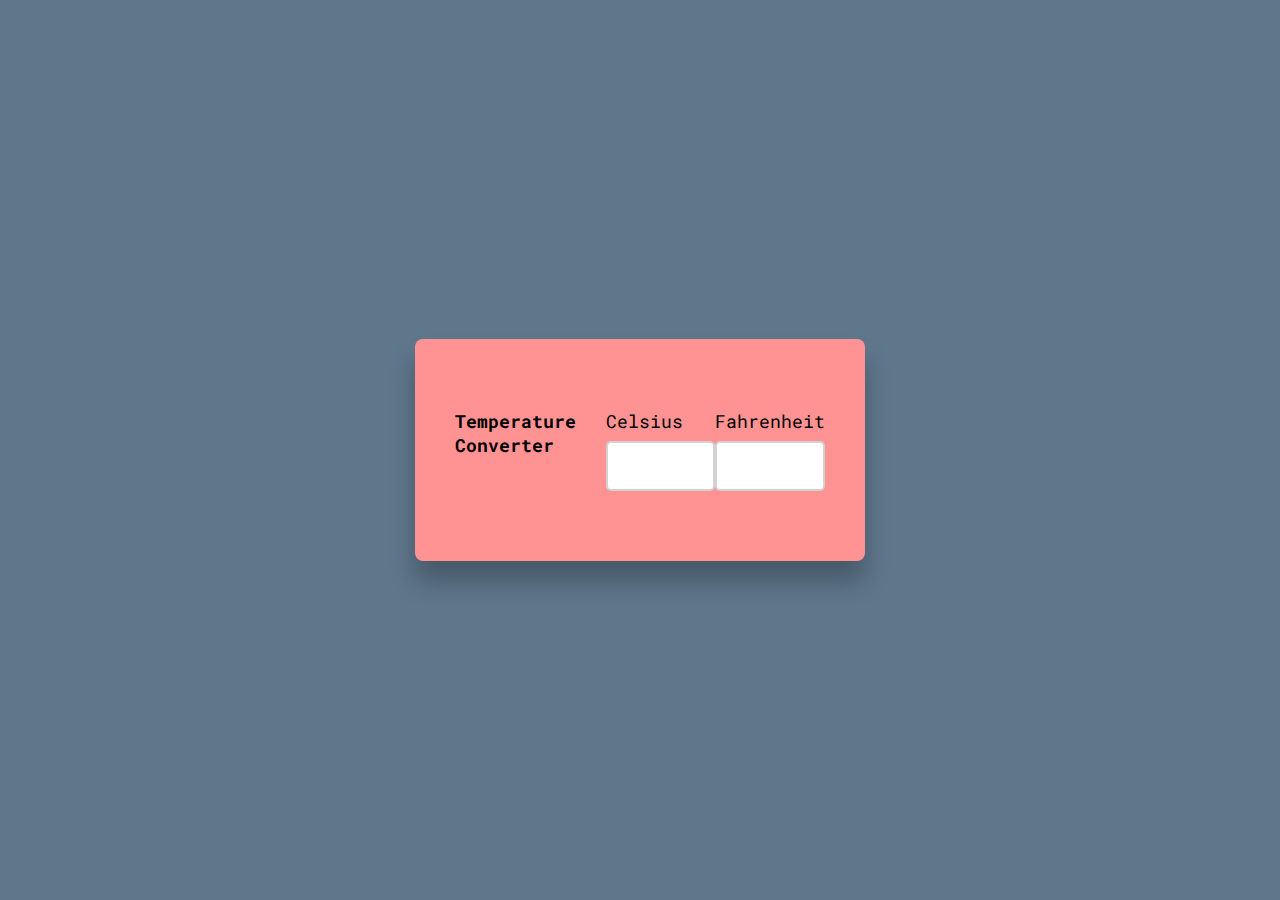
<file: Task-3(Temperature Converter)/index.html>
<!DOCTYPE html>
<html lang="en">
  <head>
    <meta charset="UTF-8" />
    <meta http-equiv="X-UA-Compatible" content="IE=edge" />
    <meta name="viewport" content="width=device-width, initial-scale=1.0" />
    <title>Temperature converter</title>
    <link rel="stylesheet" href="styles.css" />
  </head>

  <div class="container">
   <header>
     <h1 >Temperature Converter</h1>
   </header>
      <div class="cf">
        <label for="celsius">Celsius</label>
        <input type="number" id="celsius" />
      </div>
      <div class="cf">
        <label for="celsius">Fahrenheit</label>
        <input type="number" id="fahrenheit" />
      </div> 
    </div>

    <script src="script.js"></script>
  </body>
</html>
</file>
<file: Task-3(Temperature Converter)/styles.css>
@import url('https://fonts.googleapis.com/css2?family=Roboto+Mono:wght@500&display=swap');

* {
  margin: 0;
  padding: 0;
  box-sizing: border-box;
  font-family: 'Roboto Mono';
  font-size: 18px;
}

body {
  height: 100vh;
  background-color: #5e778b;
  display: flex;
  align-items: center;
  justify-content: center;
}

.container {
  width: 450px;
  background-color: #ff9393;
  padding: 70px 40px;
  box-shadow: 0 20px 25px rgba(0, 0, 0, 0.25);
  border-radius: 8px;
  display: flex;
  justify-content: space-between;
}

.cf {
  width: 45%;
}

input {
  width: 100%;
  height: 50px;
  border-radius: 5px;
  border: 2px solid #d2d2d2;
  outline: none;
  margin-top: 8px;
  padding: 0 10px;
}

input:focus {
  border-color: #5e8b7e;
}
</file>
